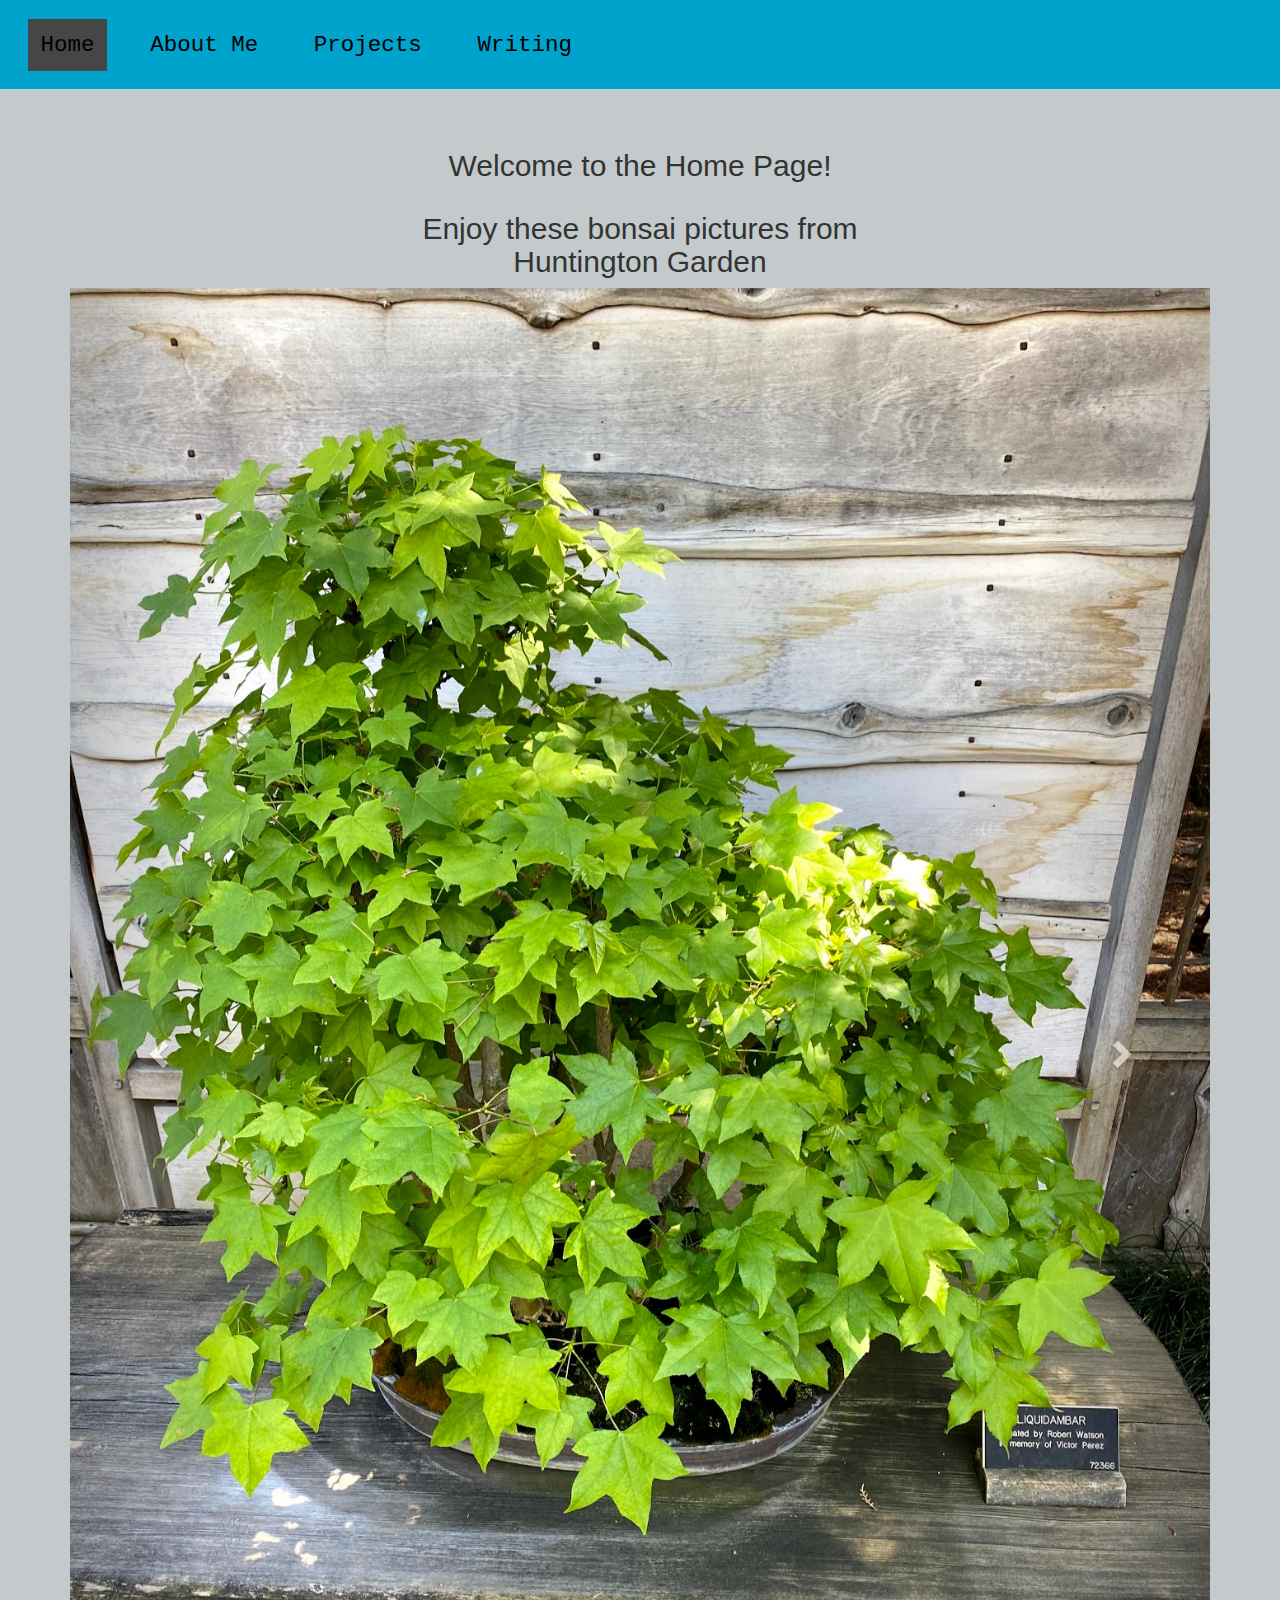
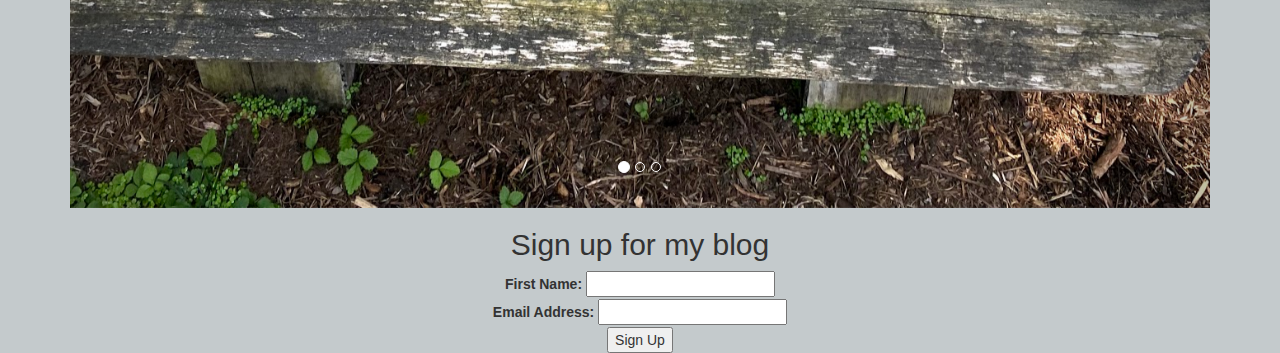
<file: index.html>
<!DOCTYPE html>
<html lang="en">
<head>
    <meta charset="UTF-8">
    <title>Kang-Li's homepage</title>
    <link rel="stylesheet" href="style.css">
    <meta name="viewport" content="width=device-width, initial-scale=1">
    <link rel="stylesheet" href="https://maxcdn.bootstrapcdn.com/bootstrap/3.4.0/css/bootstrap.min.css">
    <script src="https://ajax.googleapis.com/ajax/libs/jquery/3.4.1/jquery.min.js"></script>
    <script src="https://maxcdn.bootstrapcdn.com/bootstrap/3.4.0/js/bootstrap.min.js"></script>
    <script type="text/javascript" src="script.js"></script>
</head>
<body class="background" onload="currentYear()">



<nav>
    <ul>
        <li>
            <a href="index.html" class="active"> Home </a>
        </li>
        <li>
            <a href="about.html"> About Me </a>
        </li>
        <li>
            <a href="projects.html"> Projects </a>
        </li>
        <li>
             <a href="writing.html"> Writing </a>
         </li>
     </ul>
 </nav>

<div class="center">
    <br><br><h2>Welcome to the Home Page!</h2>
</div>


<div class="container">
  <h2 class="center">Enjoy these bonsai pictures from Huntington Garden</h2>  
  <div id="myCarousel" class="carousel slide" data-ride="carousel">
    <!-- inspired by example from W3 schools -->
    <ol class="carousel-indicators">
      <li data-target="#myCarousel" data-slide-to="0" class="active"></li>
      <li data-target="#myCarousel" data-slide-to="1"></li>
      <li data-target="#myCarousel" data-slide-to="2"></li>
    </ol>

    <div class="carousel-inner">
      <div class="item active">
        <img src="tree1.jpg" alt="bonsai 1" style="width:100%; height:100%;">
      </div>

      <div class="item">
        <img src="tree2.jpg" alt="bonsai 2" style="width:100%; height:100%;">
      </div>
    
      <div class="item">
        <img src="tree3.jpg" alt="bonsai 3" style="width:100%; height:100%;">
      </div>
    </div>

    <div>
    <a class="left carousel-control" href="#myCarousel" data-slide="prev">
      <span class="glyphicon glyphicon-chevron-left"></span>
      <span class="sr-only">Previous</span>
    </a>
    <a class="right carousel-control" href="#myCarousel" data-slide="next">
      <span class="glyphicon glyphicon-chevron-right"></span>
      <span class="sr-only">Next</span>
    </a>
</div>
</div>
</div>


<div class="center">
    <h2>Sign up for my blog</h2>
    <form action="http://web.engr.oregonstate.edu/~zhangluy/tools/class-content/form_tests/check_request.php" method="get">
    <fieldset>
        <div>
            <label for="firstName">First Name:</label>
            <input type="text" id="name" name="firstName">
        </div>
        <div>
            <label for="email">Email Address:</label>
            <input type="email" id="email" name="emailaddress">
        </div>

        <div class="button">
            <button type="submit">Sign Up</button>
        </div> 
    </fieldset>
    </form>

</body>
</html>
</file>
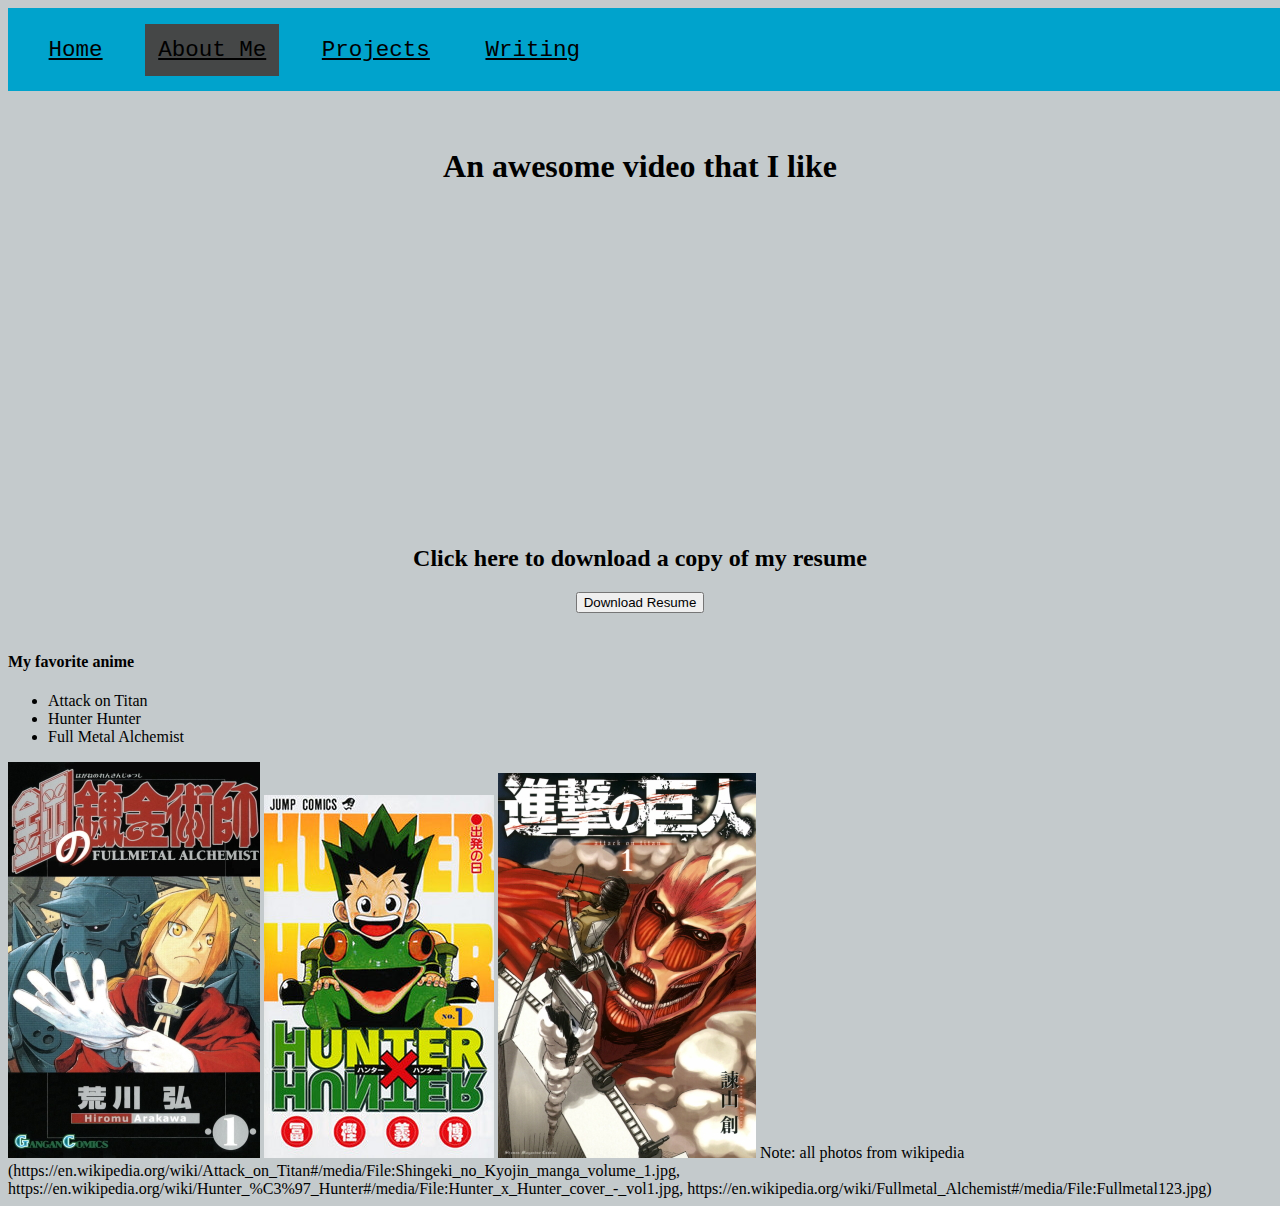
<file: about.html>
<!DOCTYPE html>
<html lang="en">
<head>
    <meta charset="UTF-8">
    <title>About Kang-Li</title>
    <link rel="stylesheet" href="style.css">
</head>
<body class="background">

<nav>
    <ul>
        <li>
            <a href="index.html"> Home </a>
        </li>
        <li>
            <a href="about.html" class="active"> About Me </a>
        </li>
        <li>
            <a href="projects.html"> Projects </a>
        </li>
        <li>
             <a href="writing.html"> Writing </a>
         </li>
     </ul>
 </nav>

<div class="center">
   <br><br><h1>An awesome video that I like </h1>
</div>



<div class="center">
    <iframe width="560" height="315" src="https://www.youtube.com/embed/FnGCDLhaxKU" frameborder="0" allow="accelerometer; autoplay; encrypted-media; gyroscope; picture-in-picture" allowfullscreen></iframe>
</div>



<div class="center">
    <h2><strong>Click here to download a copy of my resume</strong></h2>

    <a href="resume.pdf" rel="external" download="resume.pdf">
        <button>Download Resume</button><br>
    </a><br>
</div>

<div>
    <h4>My favorite anime</h4>
    <ul>
        <li>Attack on Titan</li>
        <li>Hunter Hunter</li>
        <li> Full Metal Alchemist </li>
    </ul>
</div>

<div>
    <img src="Fullmetal123.jpg" alt="Full Metal Alchemist">
    <img src="hunter.jpg" alt="Hunter x Hunter">
    <img src="titan.jpg" alt="Full Metal Alchemist">
    <span>Note: all photos from wikipedia (https://en.wikipedia.org/wiki/Attack_on_Titan#/media/File:Shingeki_no_Kyojin_manga_volume_1.jpg, https://en.wikipedia.org/wiki/Hunter_%C3%97_Hunter#/media/File:Hunter_x_Hunter_cover_-_vol1.jpg, https://en.wikipedia.org/wiki/Fullmetal_Alchemist#/media/File:Fullmetal123.jpg)</span>
</div>

</body>
</file>
<file: style.css>
nav {
      width: 100vw;
      background-color: #00a3cc;
      padding: 1vw;
  }


  nav a:hover {
      background-color: rgb(170, 226, 188);
  }



  .background {
      background-color: rgb(196, 202, 204);
  }

  .column {
      height: 250px;
      float: left;
      width: 50%;
      background-color: rgb(206, 184, 152);
      max-height: 100%;
      overflow-y: scroll;
  }

  .row:after {
      content: "";
      display: table;
      clear: both;
  }


  nav ul {
      margin: 0;
      padding: 0;
      display: flex;
  }

  nav li {
      display: inline;
      margin: 15px;
      font-size: 2.5vh;
  }


  nav a {
      color: black;
      padding: 1vw;
      font-family: monospace;
  }


  .active {
      background-color: rgb(69, 71, 71);
  }


  .center {
      display: block;
      text-align: center;
      margin-left: auto;
      margin-right: auto;
      width: 50%;
  }
</file>
